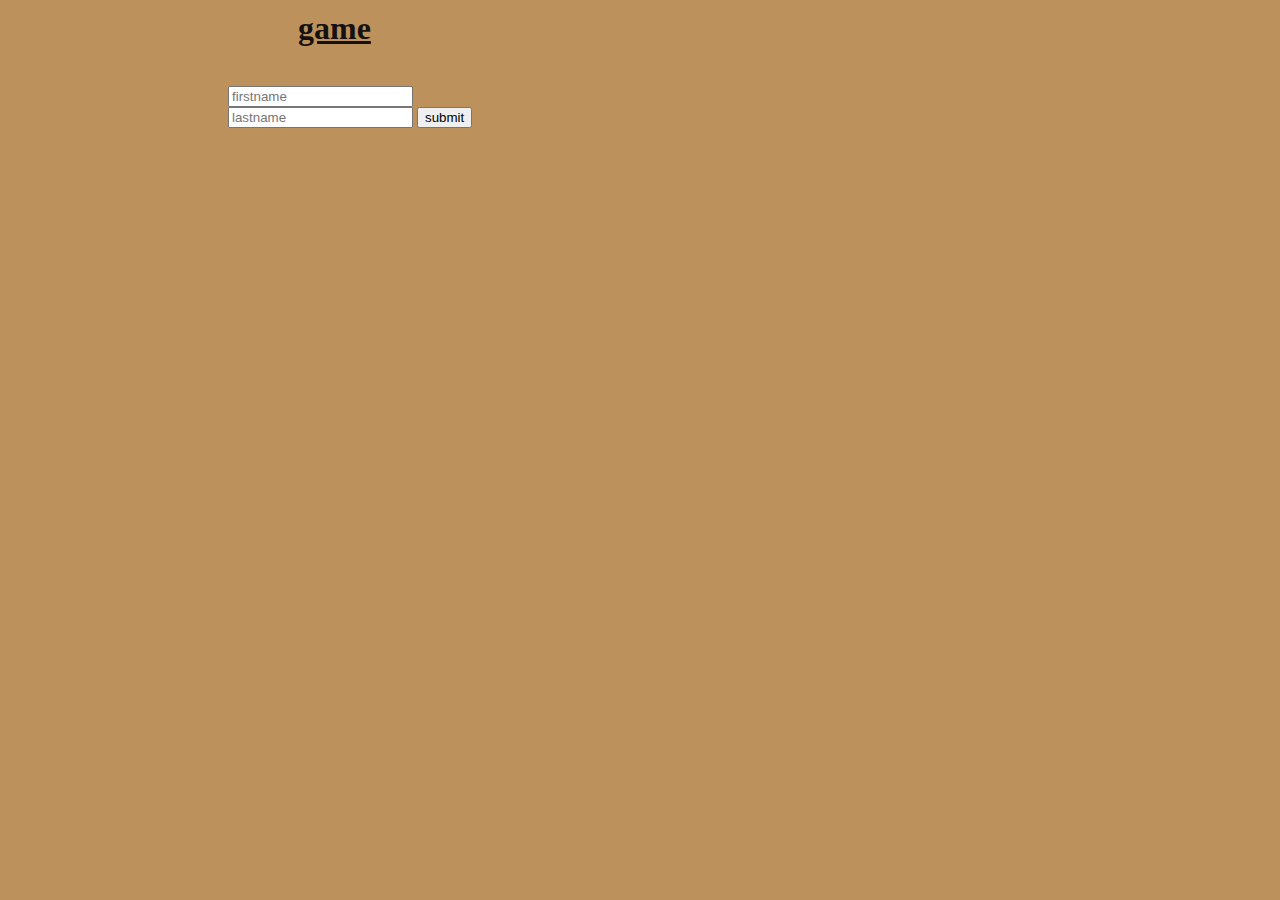
<file: templates/index.html>
<html>
    <head>
        <style>
            #main{
                max-width:300px;
                height:200px;
                background-color:rgb(189, 145, 91);
            }
            #result{
                position: relative;
                left: 220px;
                top: 20;
            }
            #heading{
                position: relative;
                left:90px
            }

        </style>
        <datalist id="usernames">
            <option value = 'username_person'>
        </datalist>
    </head>
    <body id = 'main'>
        <div style = "position:relative; left:200px; top:2px; color:rgb(22, 17, 17)"><h1 id="heading"><u>game</u></h1></div>

        <form action="{{url_for('login')}}" method="post" id = "result">
            <label for="user"></label>
            <input type="text" id="firstname" name="fname" placeholder="firstname">
            <label for="password"></label>
            <input type="text" id="lastname" name="lname" placeholder="lastname">
            <input type="submit" value="submit" name="action1"/>
        </form>
        <script>
            function ugood(){
                var user = document.getElementById("user")
                var outputu = document.getElementById("outputu")
                var password = document.getElementById("password")
                var outputp = document.getElementById("outputp")
                outputu.innerHTML = user.value
                outputp.innerHTML = password.value
                

            }
        </script>
    </body>
</html>
</file>
